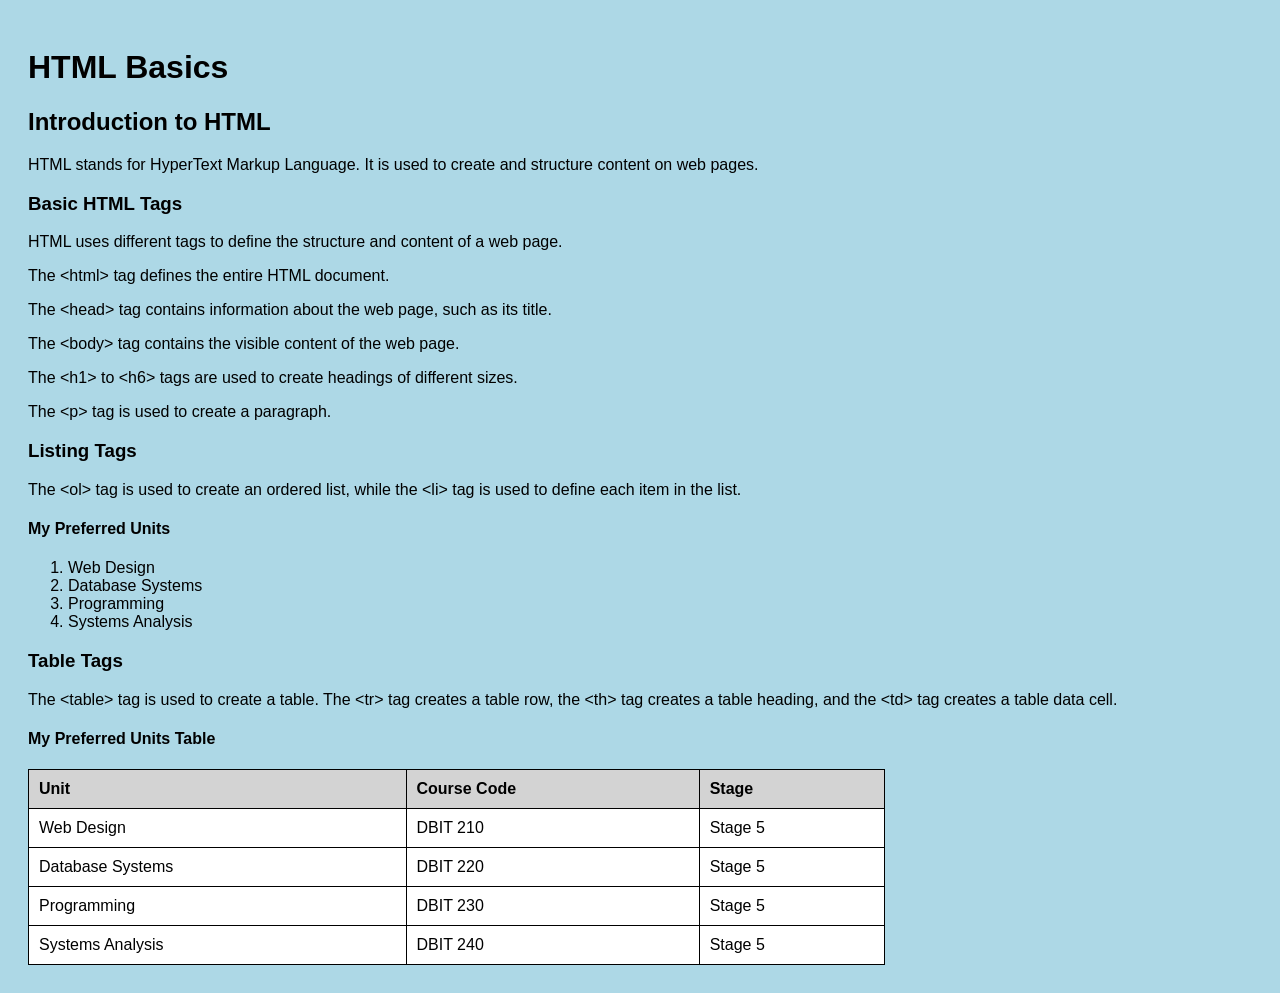
<file: index.html>
<!DOCTYPE html>
<html>
<head>
    <title>HTML Basics</title>

    <style>
        body {
            font-family: Arial, sans-serif;
            background-color: lightblue;
            padding: 20px;
        }

        table {
            background-color: white;
            border-collapse: collapse;
            width: 70%;
        }

        th, td {
            border: 1px solid black;
            padding: 10px;
            text-align: left;
        }

        th {
            background-color: lightgray;
        }
    </style>
</head>

<body>

    <h1>HTML Basics</h1>

    <h2>Introduction to HTML</h2>

    <p>
        HTML stands for HyperText Markup Language. It is used to create
        and structure content on web pages.
    </p>

    <h3>Basic HTML Tags</h3>

    <p>
        HTML uses different tags to define the structure and content
        of a web page.
    </p>

    <p>
        The &lt;html&gt; tag defines the entire HTML document.
    </p>

    <p>
        The &lt;head&gt; tag contains information about the web page,
        such as its title.
    </p>

    <p>
        The &lt;body&gt; tag contains the visible content of the web page.
    </p>

    <p>
        The &lt;h1&gt; to &lt;h6&gt; tags are used to create headings
        of different sizes.
    </p>

    <p>
        The &lt;p&gt; tag is used to create a paragraph.
    </p>


    <h3>Listing Tags</h3>

    <p>
        The &lt;ol&gt; tag is used to create an ordered list,
        while the &lt;li&gt; tag is used to define each item
        in the list.
    </p>

    <h4>My Preferred Units</h4>

    <ol>
        <li>Web Design</li>
        <li>Database Systems</li>
        <li>Programming</li>
        <li>Systems Analysis</li>
    </ol>


    <h3>Table Tags</h3>

    <p>
        The &lt;table&gt; tag is used to create a table.
        The &lt;tr&gt; tag creates a table row,
        the &lt;th&gt; tag creates a table heading,
        and the &lt;td&gt; tag creates a table data cell.
    </p>

    <h4>My Preferred Units Table</h4>

    <table>
        <tr>
            <th>Unit</th>
            <th>Course Code</th>
            <th>Stage</th>
        </tr>

        <tr>
            <td>Web Design</td>
            <td>DBIT 210</td>
            <td>Stage 5</td>
        </tr>

        <tr>
            <td>Database Systems</td>
            <td>DBIT 220</td>
            <td>Stage 5</td>
        </tr>

        <tr>
            <td>Programming</td>
            <td>DBIT 230</td>
            <td>Stage 5</td>
        </tr>

        <tr>
            <td>Systems Analysis</td>
            <td>DBIT 240</td>
            <td>Stage 5</td>
        </tr>
    </table>

</body>
</html>
</file>
